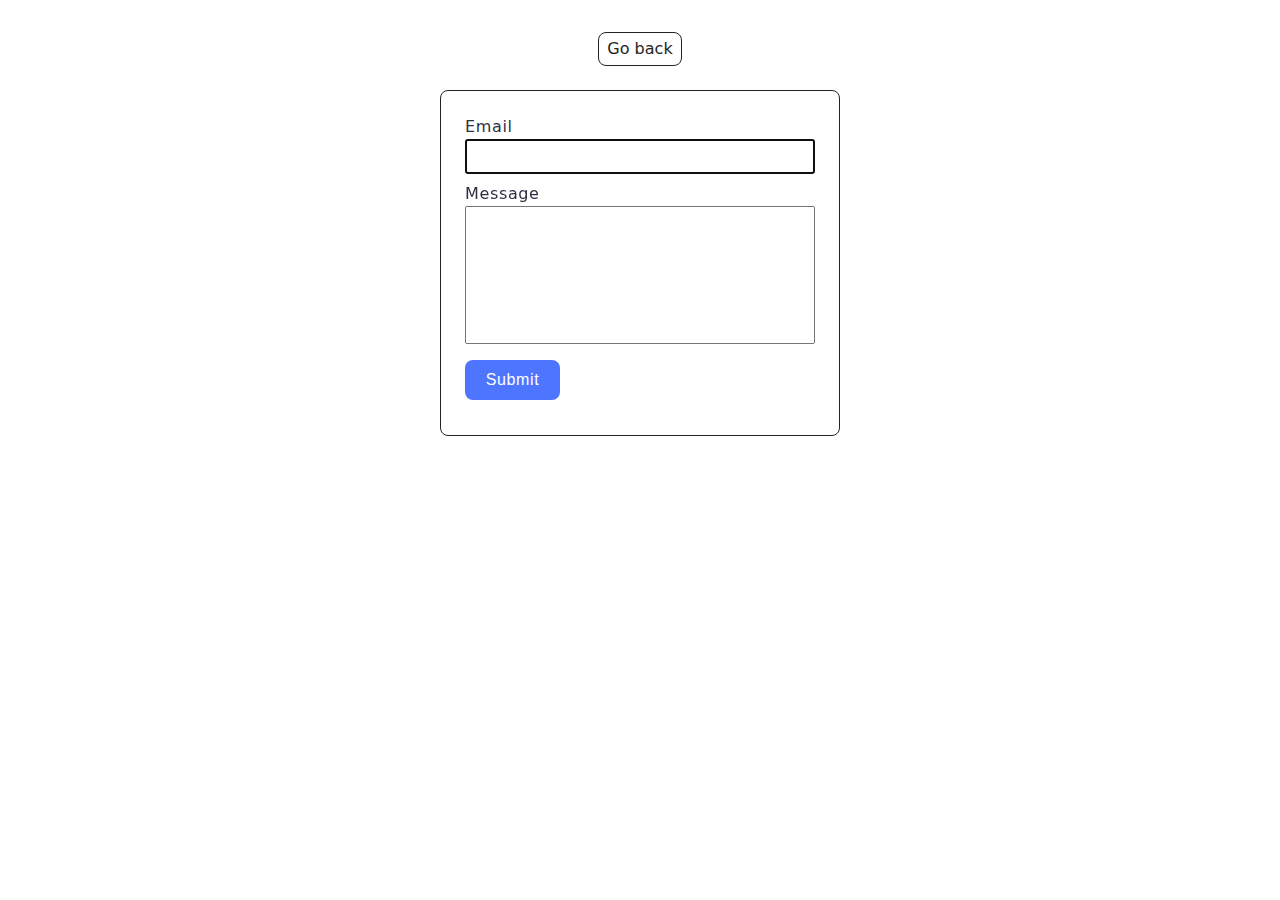
<file: src/2-form.html>
<!DOCTYPE html>
<html lang="en">
  <head>
    <meta charset="UTF-8" />
    <meta http-equiv="X-UA-Compatible" content="IE=edge" />
    <meta name="viewport" content="width=device-width, initial-scale=1.0" />
    <title>Form</title>
    <link rel="stylesheet" href="./css/styles.css" />
  </head>
  <body>
    <main>
      <div class="container">
        <a class="back-link" href="./index.html">Go back</a>
        <form class="feedback-form" autocomplete="off">
          <label>
            Email
            <input type="email" name="email" autofocus />
          </label>
          <label>
            Message
            <textarea name="message" rows="8"></textarea>
          </label>
          <button type="submit">Submit</button>
        </form>
      </div>
    </main>

    <script type="module" src="./js/2-form.js"></script>
  </body>
</html>
</file>
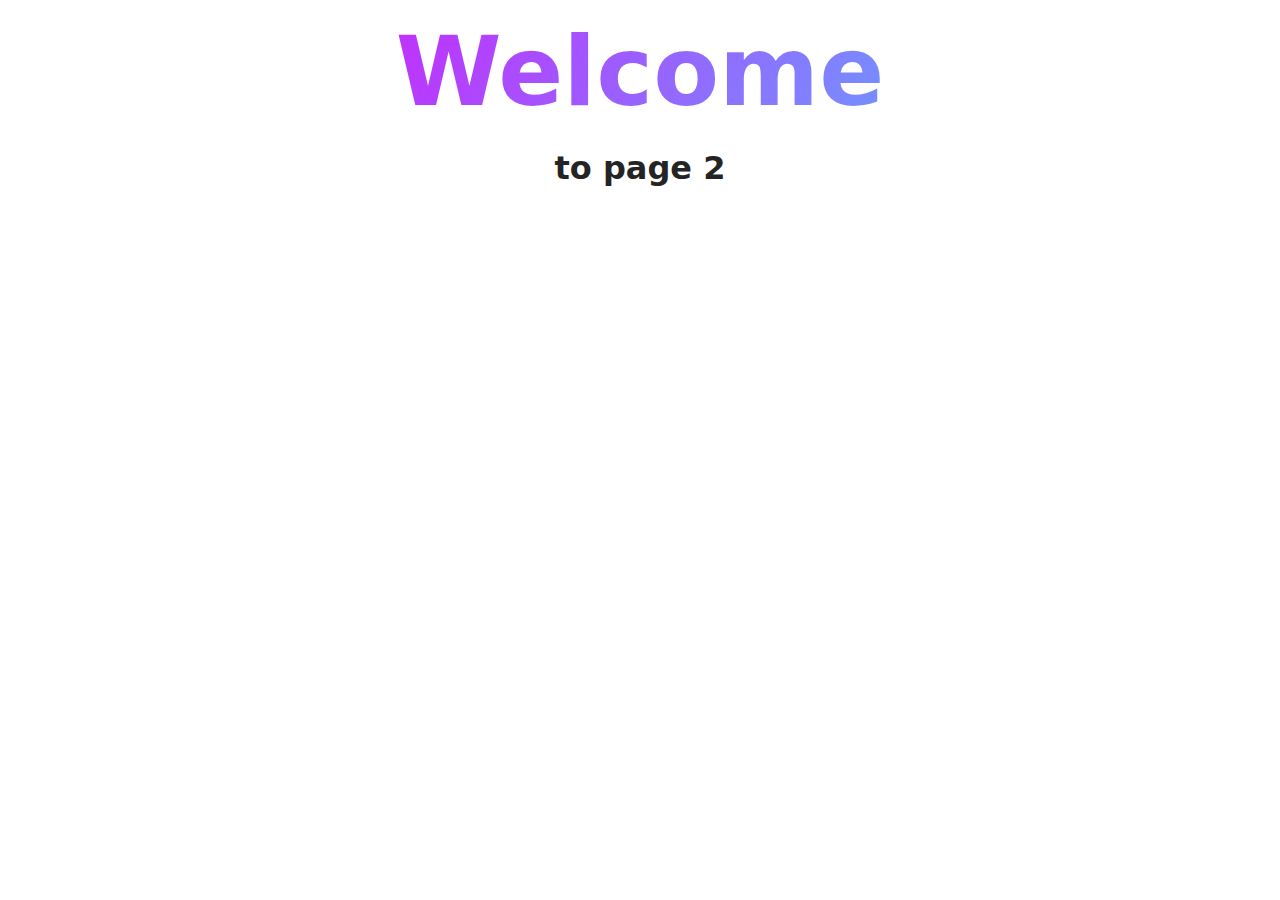
<file: src/page-2.html>
<!DOCTYPE html>
<html lang="en">
  <head>
    <meta charset="UTF-8" />
    <meta http-equiv="X-UA-Compatible" content="IE=edge" />
    <meta name="viewport" content="width=device-width, initial-scale=1.0" />
    <title>Page 2</title>
    <link rel="stylesheet" href="./css/styles.css" />
  </head>
  <body>
    <load
      src="./partials/header.html"
      icon-path="./img/sprite.svg#logo"
      highlight-act="active"
    />

    <main>
      <div class="container">
        <h1 class="main-title">
          <span class="main-title-gradient">Welcome</span> to page 2
        </h1>
        <load src="./partials/back-link.html" />
      </div>
    </main>

    <load src="./partials/footer.html" />
  </body>
</html>
</file>
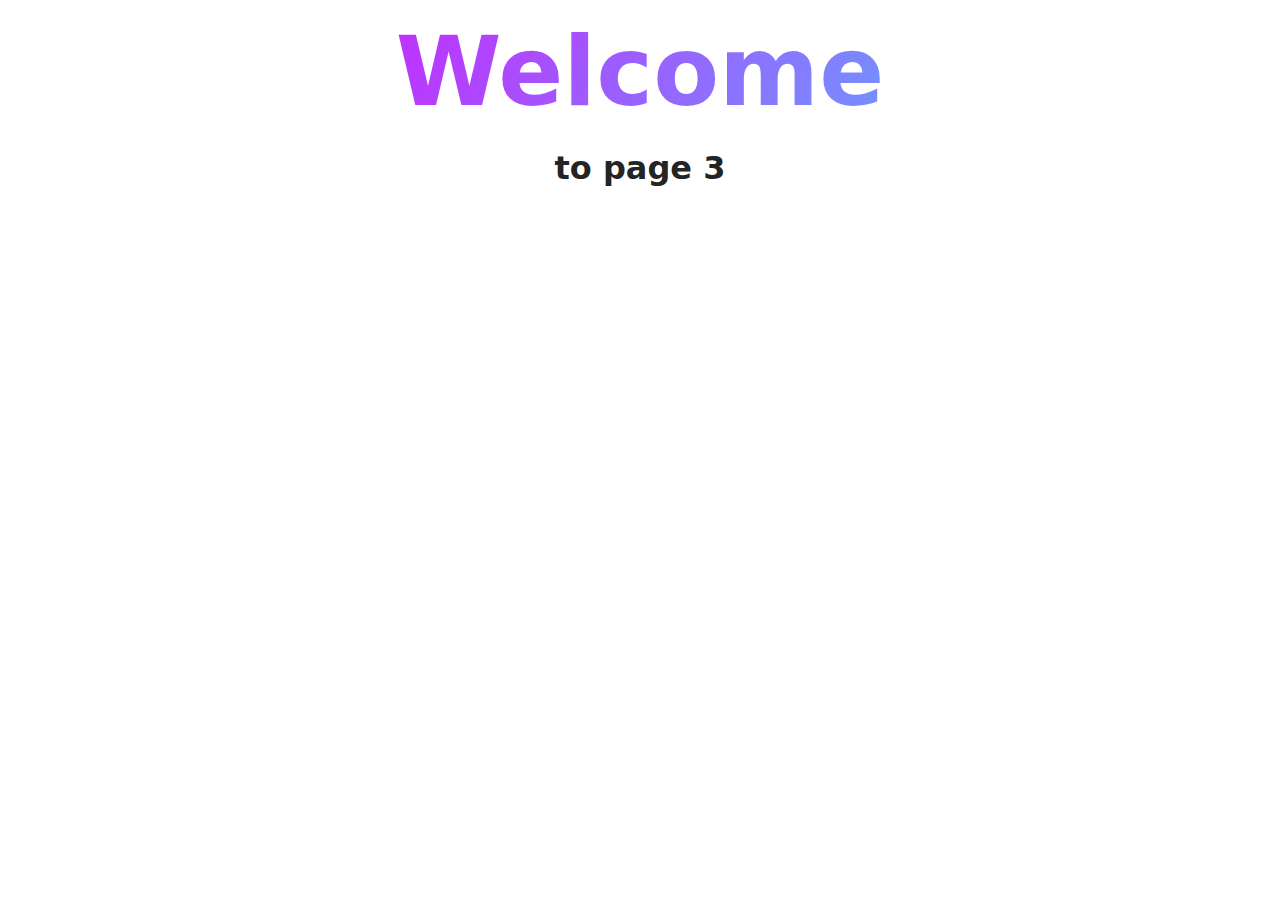
<file: src/page-3.html>
<!DOCTYPE html>
<html lang="en">
  <head>
    <meta charset="UTF-8" />
    <meta http-equiv="X-UA-Compatible" content="IE=edge" />
    <meta name="viewport" content="width=device-width, initial-scale=1.0" />
    <title>Page 3</title>
    <link rel="stylesheet" href="./css/styles.css" />
  </head>
  <body>
    <load
      src="./partials/header.html"
      icon-path="./img/sprite.svg#logo"
      highlight-curr="active"
    />

    <main>
      <div class="container">
        <h1 class="main-title">
          <span class="main-title-gradient">Welcome</span> to page 3
        </h1>
        <load src="./partials/back-link.html" />
      </div>
    </main>

    <load src="./partials/footer.html" />
  </body>
</html>
</file>
<file: src/css/styles.css>
/**
  |============================
  | include css partials with
  | default @import url()
  |============================
*/
/* Common styles */
@import url('./reset.css');
@import url('./base.css');
@import url('./container.css');
@import url('./animations.css');
@import url('./gallery.css');
@import url('./form.css');

/* Sections style */
@import url('./header.css');
@import url('./vite-promo.css');
@import url('./badges.css');
@import url('./back-link.css');
@import url('./footer.css');
</file>
